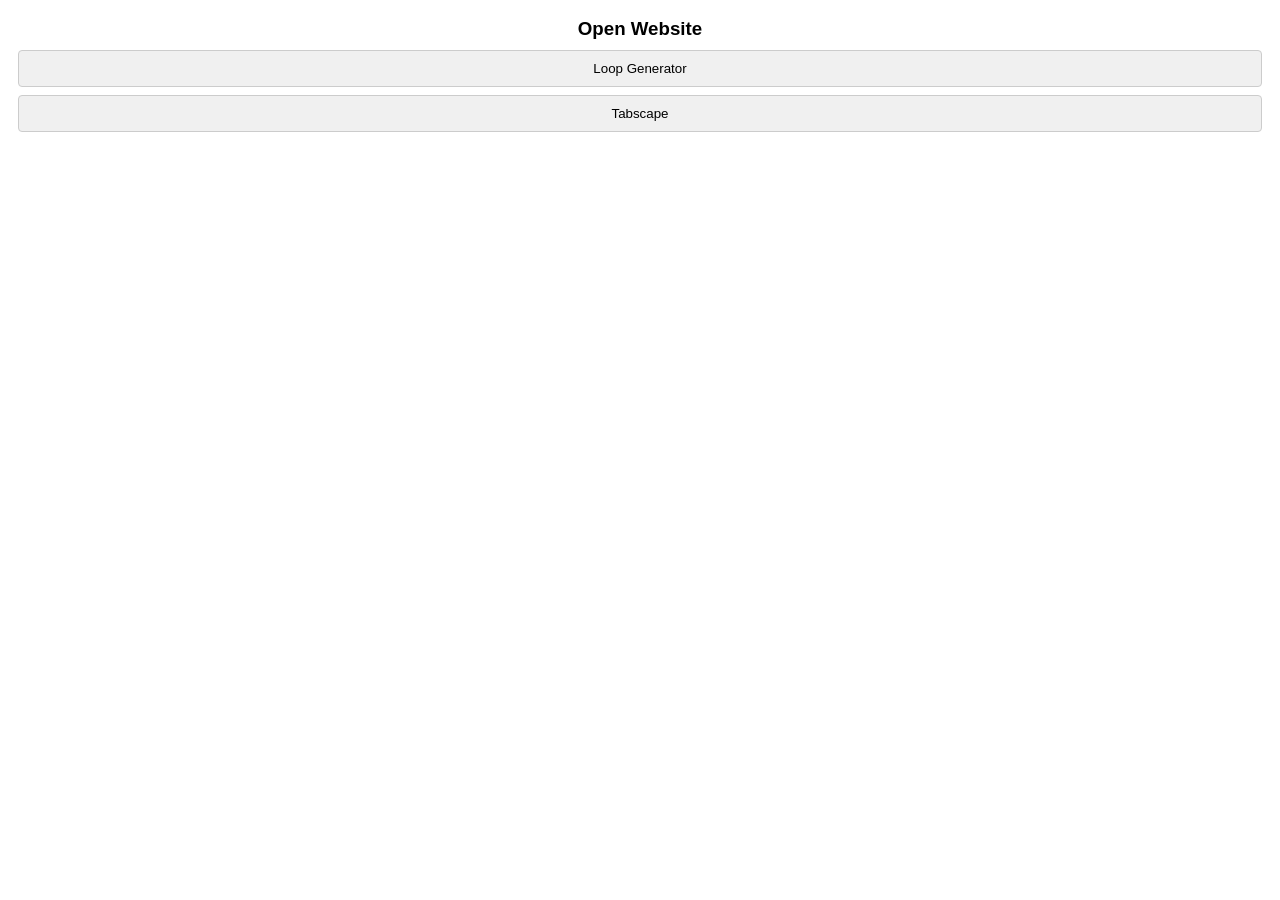
<file: extension/popup.html>
<!DOCTYPE html>
<html>
<head>
  <title>Launch Websites</title>
  <style>
    body { font-family: sans-serif; padding: 10px; min-width: 200px; }
    button { display: block; width: 100%; margin-bottom: 8px; padding: 10px; border: 1px solid #ccc; border-radius: 4px; cursor: pointer; background-color: #f0f0f0; }
    button:hover { background-color: #e0e0e0; }
    h3 { margin-top: 0; margin-bottom: 10px; text-align: center; }
  </style>
</head>
<body>
  <h3>Open Website</h3>
  <button id="openLoopGeneratorBtn">Loop Generator</button>
  <button id="openTabscapeBtn">Tabscape</button>
  <script src="popup.js"></script>
</body>
</html>
</file>
